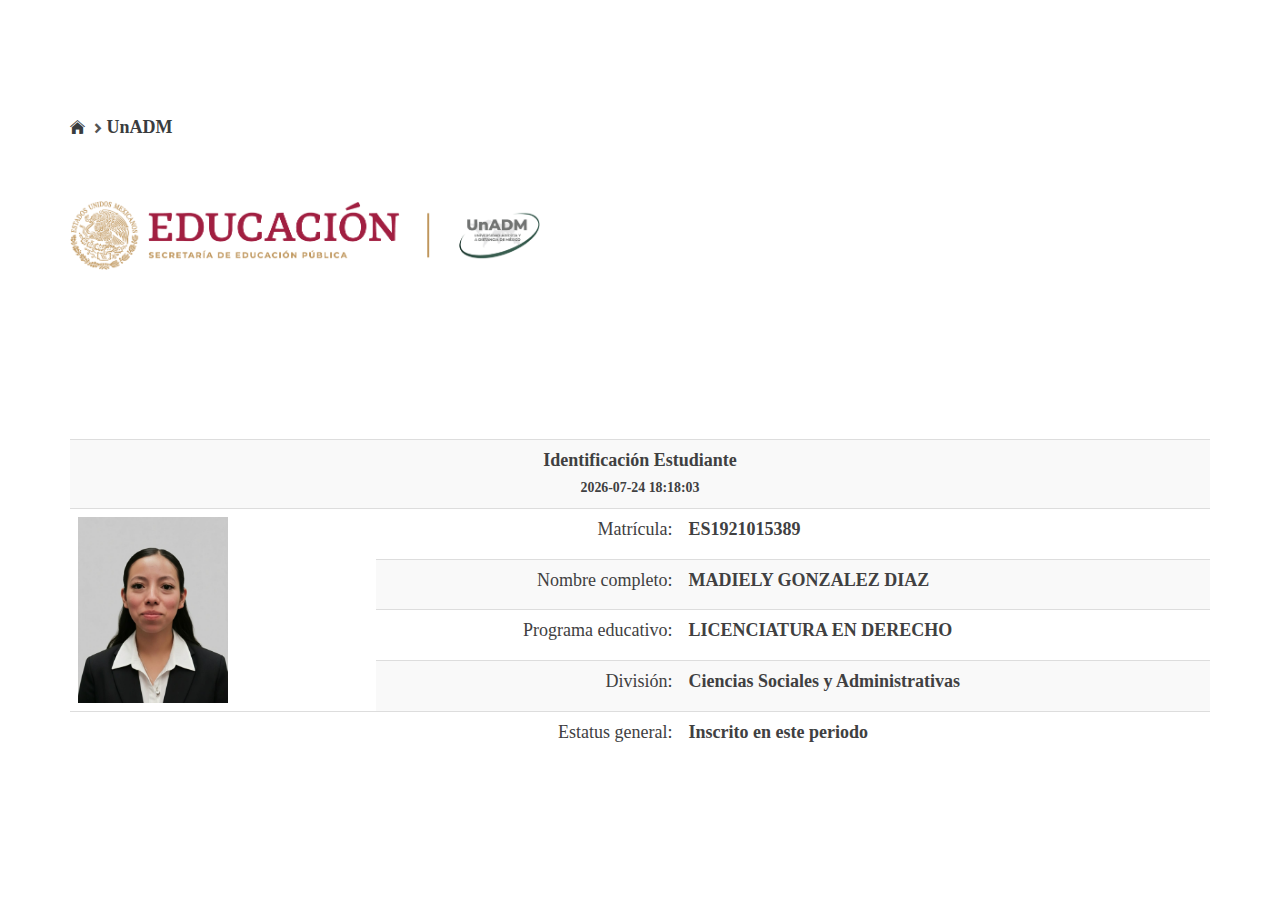
<file: index.html>
<html xmlns="http://www.w3.org/1999/xhtml" lang="en">

<head>
	<meta http-equiv="Content-Type" content="text/html; charset=utf-8" />
	<meta name="description" content="HTTrack is an easy-to-use website mirror utility. It allows you to download a World Wide website from the Internet to a local directory,building recursively all structures, getting html, images, and other files from the server to your computer. Links are rebuiltrelatively so that you can freely browse to the local site (works with any browser). You can mirror several sites together so that you can jump from one toanother. You can, also, update an existing mirror site, or resume an interrupted download. The robot is fully configurable, with an integrated help" />
	<meta name="keywords" content="httrack, HTTRACK, HTTrack, winhttrack, WINHTTRACK, WinHTTrack, offline browser, web mirror utility, aspirateur web, surf offline, web capture, www mirror utility, browse offline, local  site builder, website mirroring, aspirateur www, internet grabber, capture de site web, internet tool, hors connexion, unix, dos, windows 95, windows 98, solaris, ibm580, AIX 4.0, HTS, HTGet, web aspirator, web aspirateur, libre, GPL, GNU, free software" />
	<title>Local index - HTTrack Website Copier</title>
  <!-- Mirror and index made by HTTrack Website Copier/3.49-2 [XR&CO'2014] -->
	<style type="text/css">
	<!--

body {
	margin: 0;  padding: 0;  margin-bottom: 15px;  margin-top: 8px;
	background: #77b;
}
body, td {
	font: 14px "Trebuchet MS", Verdana, Arial, Helvetica, sans-serif;
	}

#subTitle {
	background: #000;  color: #fff;  padding: 4px;  font-weight: bold; 
	}

#siteNavigation a, #siteNavigation .current {
	font-weight: bold;  color: #448;
	}
#siteNavigation a:link    { text-decoration: none; }
#siteNavigation a:visited { text-decoration: none; }

#siteNavigation .current { background-color: #ccd; }

#siteNavigation a:hover   { text-decoration: none;  background-color: #fff;  color: #000; }
#siteNavigation a:active  { text-decoration: none;  background-color: #ccc; }


a:link    { text-decoration: underline;  color: #00f; }
a:visited { text-decoration: underline;  color: #000; }
a:hover   { text-decoration: underline;  color: #c00; }
a:active  { text-decoration: underline; }

#pageContent {
	clear: both;
	border-bottom: 6px solid #000;
	padding: 10px;  padding-top: 20px;
	line-height: 1.65em;
	background-image: url(backblue.gif);
	background-repeat: no-repeat;
	background-position: top right;
	}

#pageContent, #siteNavigation {
	background-color: #ccd;
	}


.imgLeft  { float: left;   margin-right: 10px;  margin-bottom: 10px; }
.imgRight { float: right;  margin-left: 10px;   margin-bottom: 10px; }

hr { height: 1px;  color: #000;  background-color: #000;  margin-bottom: 15px; }

h1 { margin: 0;  font-weight: bold;  font-size: 2em; }
h2 { margin: 0;  font-weight: bold;  font-size: 1.6em; }
h3 { margin: 0;  font-weight: bold;  font-size: 1.3em; }
h4 { margin: 0;  font-weight: bold;  font-size: 1.18em; }

.blak { background-color: #000; }
.hide { display: none; }
.tableWidth { min-width: 400px; }

.tblRegular       { border-collapse: collapse; }
.tblRegular td    { padding: 6px;  background-image: url(fade.gif);  border: 2px solid #99c; }
.tblHeaderColor, .tblHeaderColor td { background: #99c; }
.tblNoBorder td   { border: 0; }


// -->
</style>

</head>

<table width="76%" border="0" align="center" cellspacing="0" cellpadding="3" class="tableWidth">
	<tr>
	<td id="subTitle">HTTrack Website Copier - Open Source offline browser</td>
	</tr>
</table>
<table width="76%" border="0" align="center" cellspacing="0" cellpadding="0" class="tableWidth">
<tr class="blak">
<td>
	<table width="100%" border="0" align="center" cellspacing="1" cellpadding="0">
	<tr>
	<td colspan="6"> 
		<table width="100%" border="0" align="center" cellspacing="0" cellpadding="10">
		<tr> 
		<td id="pageContent"> 
<!-- ==================== End prologue ==================== -->

	<meta name="generator" content="HTTrack Website Copier/3.x">
	<TITLE>Local index - HTTrack</TITLE>
</HEAD>
<BODY>
<H1 ALIGN=Center>Index of locally available sites:</H1>
	<TABLE BORDER="0" WIDTH="100%" CELLSPACING="1" CELLPADDING="0">
		<TR>
			<TD BACKGROUND="fade.gif">
				&middot;
					<A HREF="gestionescolar.unadmexico.mx/servicios/verificacion/credencial/vigencia/31971235cda3dcfc14f0698b08252c0b4e78d5331a5f1bc.html">
						gestionescolar.unadmexico.mx/servicios/verificacion/credencial/vigencia/31971235cda3dcfc14f0698b08252c0b4e78d5331a5f1bc.html
					</A>		
			</TD>
		</TR>
	</TABLE>
	<BR>
	<BR>
	<BR>
  	<H6 ALIGN="RIGHT">
	<I>Mirror and index made by HTTrack Website Copier [XR&amp;CO'2008]</I>
	</H6>
	<!-- Mirror and index made by HTTrack Website Copier/3.49-2 [XR&CO'2014] -->
	<!-- Thanks for using HTTrack Website Copier! -->
	<meta HTTP-EQUIV="Refresh" CONTENT="0; URL=gestionescolar.unadmexico.mx/servicios/verificacion/credencial/vigencia/31971235cda3dcfc14f0698b08252c0b4e78d5331a5f1bc.html">


<!-- ==================== Start epilogue ==================== -->
		</td>
		</tr>
		</table>
	</td>
	</tr>
	</table>
</td>
</tr>
</table>

<table width="76%" border="0" align="center" valign="bottom" cellspacing="0" cellpadding="0">
	<tr>
	<td id="footer"><small>&copy; 2008 Xavier Roche & other contributors - Web Design: Leto Kauler.</small></td>
	</tr>
</table>

</body>

</html>
</file>
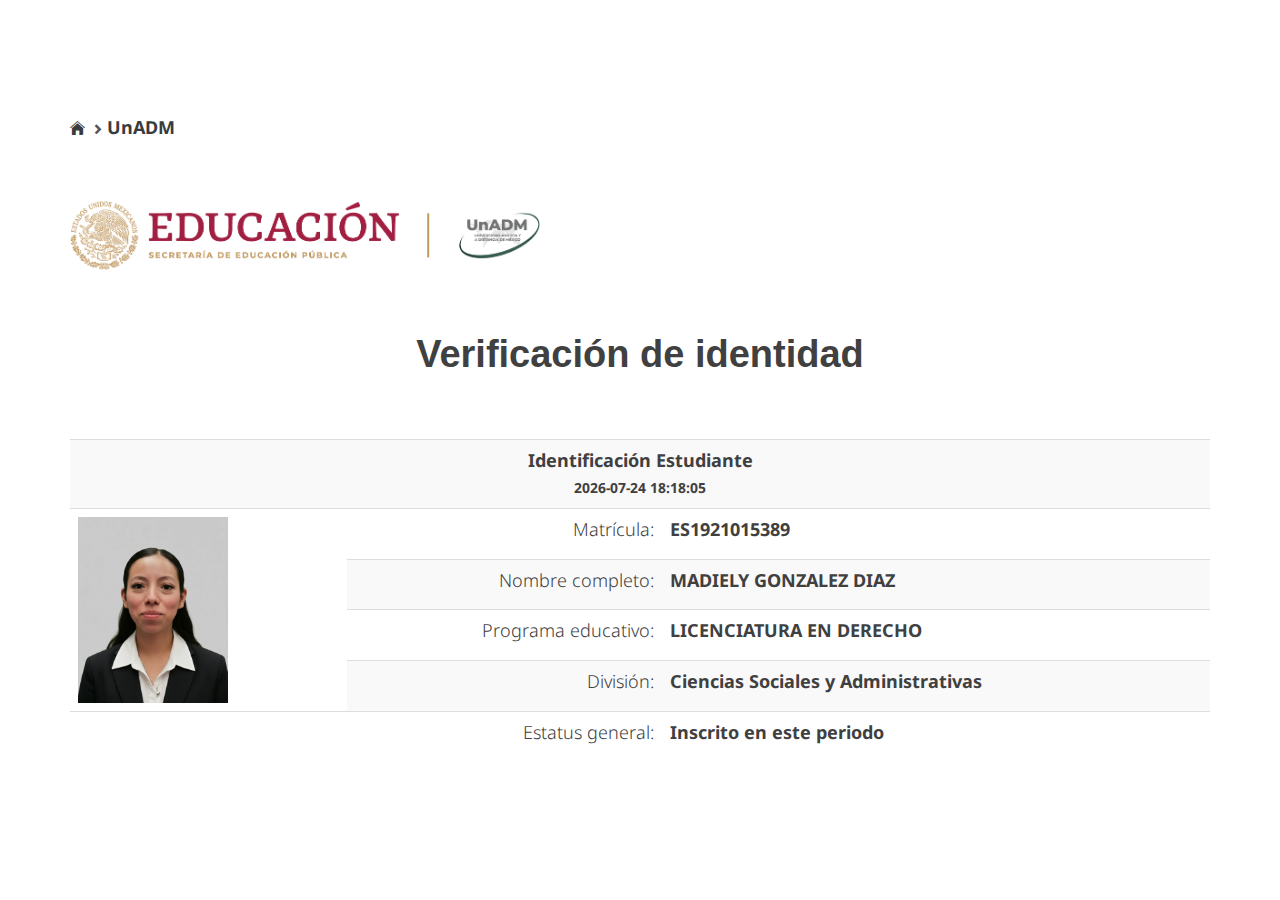
<file: gestionescolar.unadmexico.mx/servicios/verificacion/credencial/vigencia/31971235cda3dcfc14f0698b08252c0b4e78d5331a5f1bc.html>
<!DOCTYPE html>
<html lang="es">
<head>
	<meta http-equiv="Content-Type" content="text/html; charset=utf-8">
	<meta http-equiv="cache-control" content="no-cache">
	<meta http-equiv="expires" content="Fri, 30 Dec 2011 12:00:00 GMT">
	<meta http-equiv="X-UA-Compatible" content="IE=edge">
	<meta name="viewport" content="width=device-width, initial-scale=1">

	<title>.:- UnADM</title>

	<link href="https://gestionescolar.unadmexico.mx/favicon.ico" rel="shortcut icon">
	<link href="../../../../../framework-gb.cdn.gob.mx/assets/styles/main.css" rel="stylesheet">

	<!--[if lt IE 9]>
	  <script src="https://oss.maxcdn.com/respond/1.4.2/respond.min.js"></script>
	  <script src="https://cdnjs.cloudflare.com/ajax/libs/ie8/0.2.2/ie8.js"></script>
	<![endif]-->

	<script src="../../../../../ajax.googleapis.com/ajax/libs/jquery/1.12.4/jquery.min.js"></script>
	<script type="text/javascript" src="../../../../fuentes/js/noBack.js"></script>

	<style>
		/* Evita diferencias de ancho en móvil */
		table {
			width: 100%;
		}
	</style>
</head>

<body>

<main class="page">
  <div class="container">

	<ol class="breadcrumb">
		<li><a href="#"><i class="icon icon-home"></i></a></li>
		<li class="active"><a href="https://unadmexico.mx/">UnADM</a></li>
	</ol>

	<div class="clearfix">
		<div class="pull-left">
			<img src="../../../images/logos-Edu_UnADM.png" class="img-responsive" style="max-width:470px;">
		</div>
	</div>

	<div class="top-buffer vertical-buffer">
		<h2 class="text-center">Verificación de identidad</h2>
	</div>

	<!-- USO CORRECTO DE TABLE-RESPONSIVE -->
	<div class="table-responsive">
	  <table class="table table-striped">
		<tr>
		  <th colspan="3" style="text-align:center;">
			Identificación Estudiante<br>
			<small id="fecha-hora-consulta"></small>
		  </th>
		</tr>

		<tr>
		  <td rowspan="4">
			<img src="../../../images/IMG.jpg" class="img-responsive" style="max-width:150px;">
		  </td>
		  <td class="text-right">Matrícula:</td>
		  <th class="text-left">ES1921015389</th>
		</tr>

		<tr>
		  <td class="text-right">Nombre completo:</td>
		  <th class="text-left">MADIELY GONZALEZ DIAZ</th>
		</tr>

		<tr>
		  <td class="text-right">Programa educativo:</td>
		  <th class="text-left">LICENCIATURA EN DERECHO</th>
		</tr>

		<tr>
		  <td class="text-right">División:</td>
		  <th class="text-left">Ciencias Sociales y Administrativas</th>
		</tr>

		<tr>
		  <td></td>
		  <td class="text-right">Estatus general:</td>
		  <th class="text-left">Inscrito en este periodo</th>
		</tr>
	  </table>
	</div>

  </div>
</main>

<script src="../../../../../framework-gb.cdn.gob.mx/gobmx.js"></script>

<script>
(function () {
  const ahora = new Date();

  const fecha =
    ahora.getFullYear() + "-" +
    String(ahora.getMonth() + 1).padStart(2, "0") + "-" +
    String(ahora.getDate()).padStart(2, "0");

  const hora =
    String(ahora.getHours()).padStart(2, "0") + ":" +
    String(ahora.getMinutes()).padStart(2, "0") + ":" +
    String(ahora.getSeconds()).padStart(2, "0");

  document.getElementById("fecha-hora-consulta").textContent =
    fecha + " " + hora;
})();
</script>

</body>
</html>
</file>
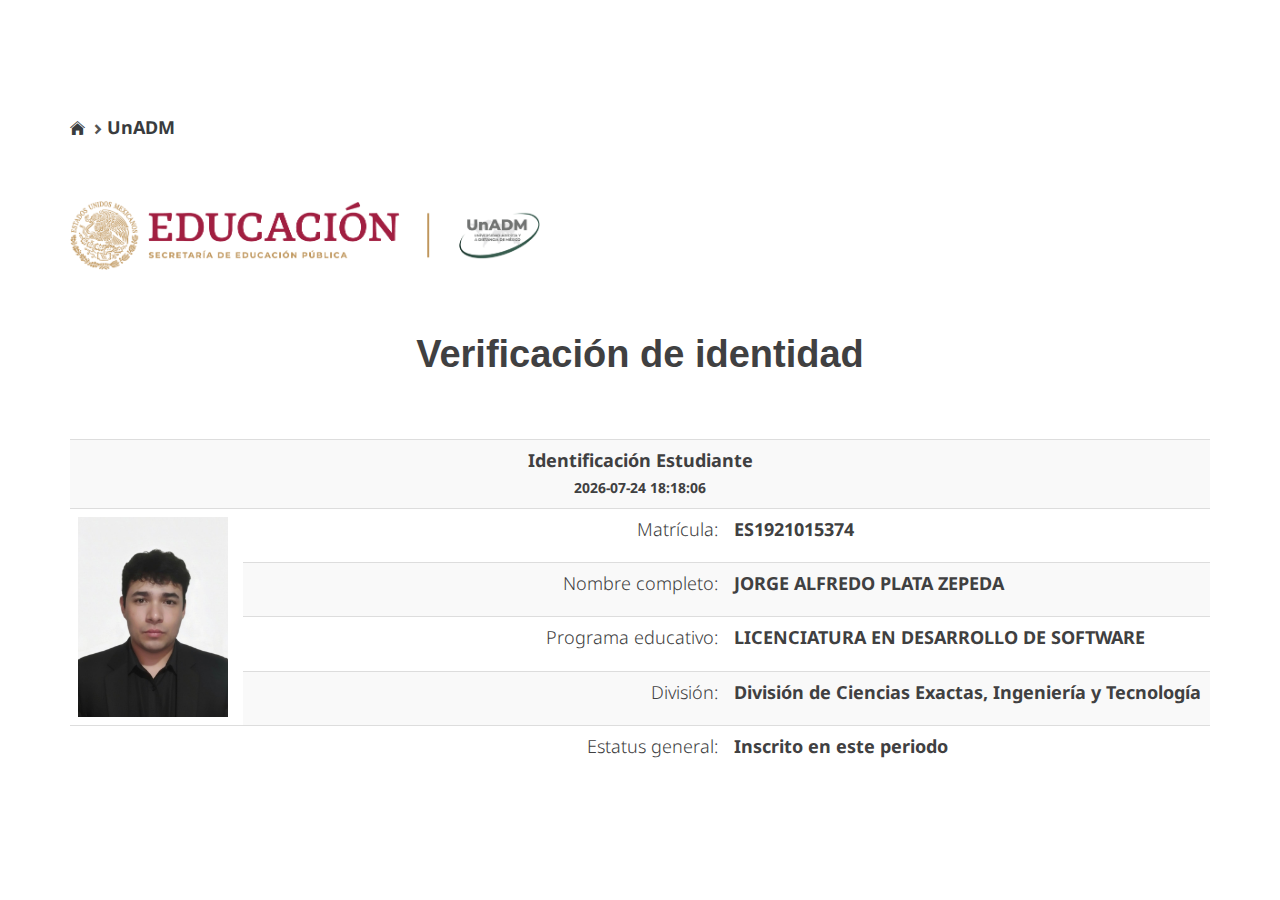
<file: gestionescolar.unadmexico.mx/servicios/verificacion/credencial/vigencia/ES1921015374.html>
<!DOCTYPE html>
<html lang="es">
<head>
	<meta http-equiv="Content-Type" content="text/html; charset=utf-8">
	<meta http-equiv="cache-control" content="no-cache">
	<meta http-equiv="expires" content="Fri, 30 Dec 2011 12:00:00 GMT"> 
	<meta http-equiv="X-UA-Compatible" content="IE=edge">
	<meta name="viewport" content="width=device-width, initial-scale=1">

	<title>.:- UnADM</title>

	<link href="https://gestionescolar.unadmexico.mx/favicon.ico" rel="shortcut icon">
	<link href="../../../../../framework-gb.cdn.gob.mx/assets/styles/main.css" rel="stylesheet">

	<!--[if lt IE 9]>
	  <script src="https://oss.maxcdn.com/respond/1.4.2/respond.min.js"></script>
	  <script src="https://cdnjs.cloudflare.com/ajax/libs/ie8/0.2.2/ie8.js"></script>
	<![endif]-->

	<script src="../../../../../ajax.googleapis.com/ajax/libs/jquery/1.12.4/jquery.min.js"></script>
	<script type="text/javascript" src="../../../../fuentes/js/noBack.js"></script>
</head>

<body>

<main class="page">
  <div class="container">

	<ol class="breadcrumb">
		<li><a href="#"><i class="icon icon-home"></i></a></li>
		<li class="active"><a href="https://unadmexico.mx/">UnADM</a></li>
	</ol>

	<div class="clearfix">
		<div class="pull-left">
			<img src="../../../images/logos-Edu_UnADM.png" width="470">
		</div>
	</div>

	<div class="top-buffer vertical-buffer">
		<h2 class="text-center">Verificación de identidad</h2>
	</div>

	<table class="table table-striped table-responsive">
	  <tr>
		<th colspan="3" style="text-align:center;" width="100%">
		  Identificación Estudiante<br>
		  <small id="fecha-hora-consulta"></small>
		</th>
	  </tr>

	  <tr>
		<td rowspan="4" width="10%">
		  <img src="../../../images/IMG2.jpg" style="width:150px;">
		</td>
		<td align="right" width="40%">Matrícula:</td>
		<th align="left" width="40%">ES1921015374</th>
	  </tr>

	  <tr>
		<td align="right">Nombre completo:</td>
		<th align="left">JORGE ALFREDO PLATA ZEPEDA</th>
	  </tr>

	  <tr>
		<td align="right">Programa educativo:</td>
		<th align="left">LICENCIATURA EN DESARROLLO DE
SOFTWARE
</th>
	  </tr>

	  <tr>
		<td align="right">División:</td>
		<th align="left">División de Ciencias Exactas, Ingeniería y Tecnología</th>
	  </tr>

	  <tr>
		<td>&nbsp;</td>
		<td align="right">Estatus general:</td>
		<th align="left">Inscrito en este periodo</th>
	  </tr>
	</table>

  </div>
</main>

<script src="../../../../../framework-gb.cdn.gob.mx/gobmx.js"></script>

<script>
(function () {
  const ahora = new Date();

  const fecha =
    ahora.getFullYear() + "-" +
    String(ahora.getMonth() + 1).padStart(2, "0") + "-" +
    String(ahora.getDate()).padStart(2, "0");

  const hora =
    String(ahora.getHours()).padStart(2, "0") + ":" +
    String(ahora.getMinutes()).padStart(2, "0") + ":" +
    String(ahora.getSeconds()).padStart(2, "0");

  document.getElementById("fecha-hora-consulta").textContent =
    fecha + " " + hora;
})();
</script>

</body>
</html>
</file>
